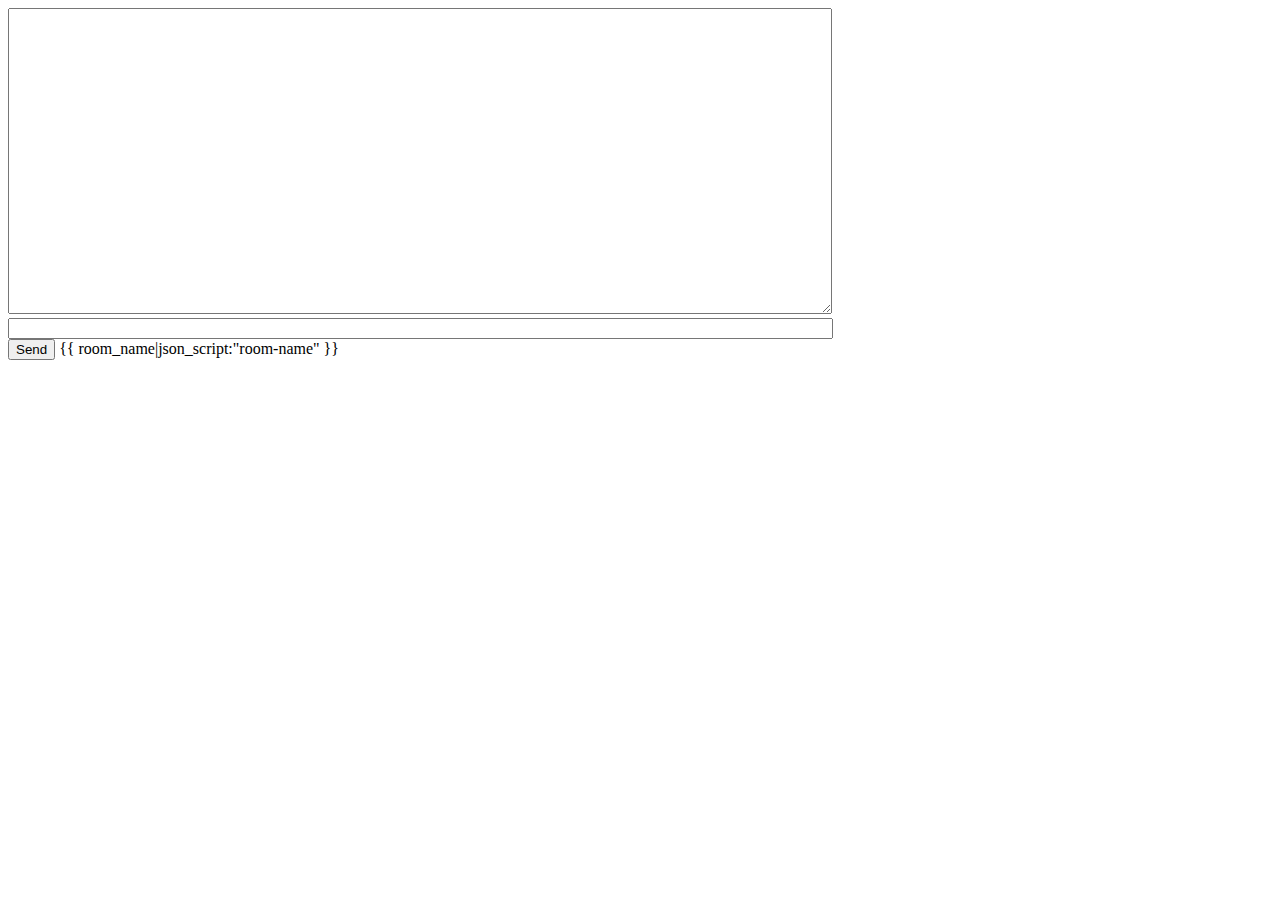
<file: game/templates/chat/room.html>
<!DOCTYPE html>
<html>
<head>
    <meta charset="utf-8"/>
    <title>Chat Room</title>
</head>
<body>
    <textarea id="chat-log" cols="100" rows="20"></textarea><br>
    <input id="chat-message-input" type="text" size="100"><br>
    <input id="chat-message-submit" type="button" value="Send">
    {{ room_name|json_script:"room-name" }}
    <script>
        const roomName = JSON.parse(document.getElementById('room-name').textContent);

        const chatSocket = new WebSocket(
            'ws://'
            + window.location.host
            + '/ws/chat/'
            + roomName
            + '/'
        );

        chatSocket.onmessage = function(e) {
            const data = JSON.parse(e.data);
            document.querySelector('#chat-log').value += (data.message + '\n');
        };

        chatSocket.onclose = function(e) {
            console.error('Chat socket closed unexpectedly');
        };

        document.querySelector('#chat-message-input').focus();
        document.querySelector('#chat-message-input').onkeyup = function(e) {
            if (e.keyCode === 13) {  // enter, return
                document.querySelector('#chat-message-submit').click();
            }
        };

        document.querySelector('#chat-message-submit').onclick = function(e) {
            const messageInputDom = document.querySelector('#chat-message-input');
            const message = messageInputDom.value;
            chatSocket.send(JSON.stringify({
                'message': message
            }));
            messageInputDom.value = '';
        };
    </script>
</body>
</html>
</file>
